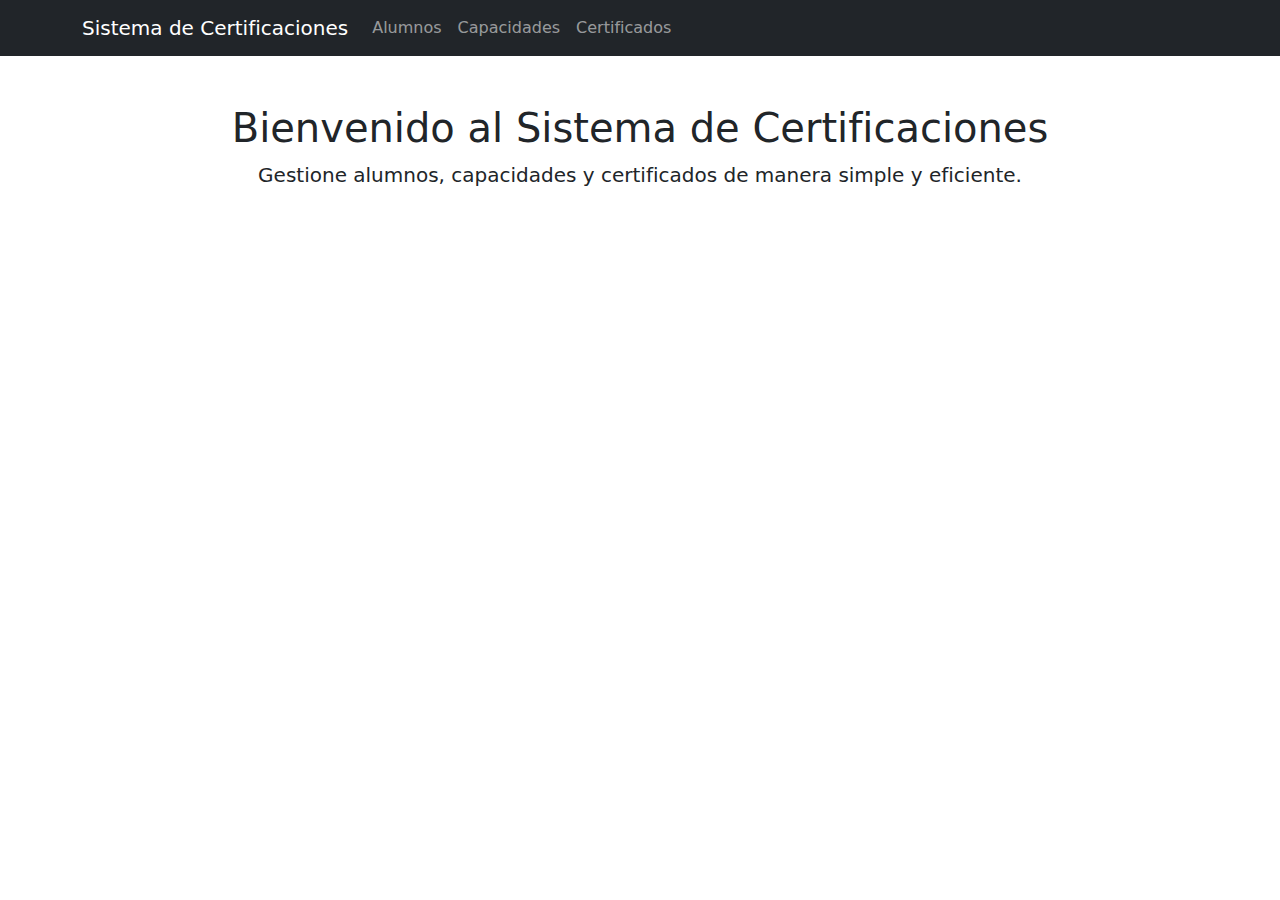
<file: index.html>
<!DOCTYPE html>
<html lang="es">
  <head>
    <meta charset="UTF-8" />
    <meta name="viewport" content="width=device-width, initial-scale=1.0" />
    <title>Sistema de Certificaciones</title>
    <link
      href="https://cdn.jsdelivr.net/npm/bootstrap@5.3.2/dist/css/bootstrap.min.css"
      rel="stylesheet"
    />
    <link rel="stylesheet" href="style.css" />
    <script src="main.js"></script>
  </head>
  <body>
    <nav class="navbar navbar-expand-lg navbar-dark bg-dark">
      <div class="container">
        <a class="navbar-brand" href="index.html">Sistema de Certificaciones</a>
        <button
          class="navbar-toggler"
          type="button"
          data-bs-toggle="collapse"
          data-bs-target="#navbarNav"
        >
          <span class="navbar-toggler-icon"></span>
        </button>
        <div class="collapse navbar-collapse" id="navbarNav">
          <ul class="navbar-nav">
            <li class="nav-item">
              <a class="nav-link" href="alumnos.html">Alumnos</a>
            </li>
            <li class="nav-item">
              <a class="nav-link" href="capacidades.html">Capacidades</a>
            </li>
            <li class="nav-item">
              <a class="nav-link" href="certificados.html">Certificados</a>
            </li>
          </ul>
        </div>
      </div>
    </nav>

    <div class="container mt-5">
      <div class="jumbotron text-center">
        <h1>Bienvenido al Sistema de Certificaciones</h1>
        <p class="lead">
          Gestione alumnos, capacidades y certificados de manera simple y
          eficiente.
        </p>
      </div>
    </div>

    <script src="https://cdn.jsdelivr.net/npm/bootstrap@5.3.2/dist/js/bootstrap.bundle.min.js"></script>

    <div class="modal" tabindex="-1">
      <div class="modal-dialog">
        <div class="modal-content">
          <div class="modal-header">
            <h5 class="modal-title">Modal title</h5>
            <button
              type="button"
              class="btn-close"
              data-bs-dismiss="modal"
              aria-label="Close"
            ></button>
          </div>
          <div class="modal-body">
            <p>Modal body text goes here.</p>
          </div>
          <div class="modal-footer">
            <button
              type="button"
              class="btn btn-secondary"
              data-bs-dismiss="modal"
            >
              Close
            </button>
            <button type="button" class="btn btn-primary">Save changes</button>
          </div>
        </div>
      </div>
    </div>
  </body>
</html>
</file>
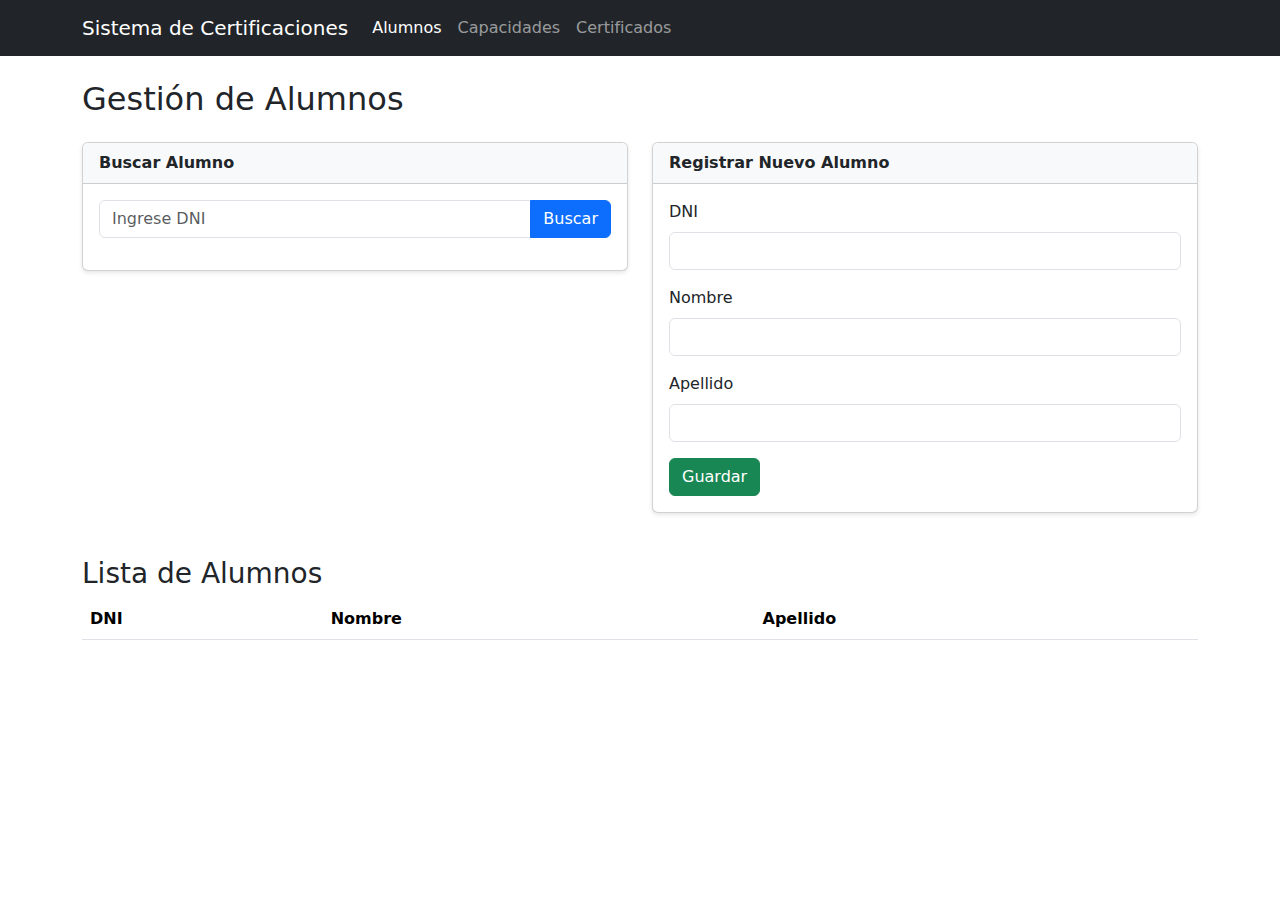
<file: alumnos.html>
<!DOCTYPE html>
<html lang="es">
  <head>
    <meta charset="UTF-8" />
    <meta name="viewport" content="width=device-width, initial-scale=1.0" />
    <title>Gestión de Alumnos</title>
    <link
      href="https://cdn.jsdelivr.net/npm/bootstrap@5.3.2/dist/css/bootstrap.min.css"
      rel="stylesheet"
    />
    <link rel="stylesheet" href="style.css" />
    <script src="main.js"></script>
  </head>
  <body>
    <nav class="navbar navbar-expand-lg navbar-dark bg-dark">
      <div class="container">
        <a class="navbar-brand" href="index.html">Sistema de Certificaciones</a>
        <button
          class="navbar-toggler"
          type="button"
          data-bs-toggle="collapse"
          data-bs-target="#navbarNav"
        >
          <span class="navbar-toggler-icon"></span>
        </button>
        <div class="collapse navbar-collapse" id="navbarNav">
          <ul class="navbar-nav">
            <li class="nav-item">
              <a class="nav-link active" href="alumnos.html">Alumnos</a>
            </li>
            <li class="nav-item">
              <a class="nav-link" href="capacidades.html">Capacidades</a>
            </li>
            <li class="nav-item">
              <a class="nav-link" href="certificados.html">Certificados</a>
            </li>
          </ul>
        </div>
      </div>
    </nav>

    <div class="container mt-4">
      <h2>Gestión de Alumnos</h2>

      <div class="row mt-4">
        <div class="col-md-6">
          <div class="card">
            <div class="card-header">Buscar Alumno</div>
            <div class="card-body">
              <div class="input-group mb-3">
                <input
                  type="text"
                  id="searchDni"
                  class="form-control"
                  placeholder="Ingrese DNI"
                />
                <button class="btn btn-primary" onclick="buscarAlumno()">
                  Buscar
                </button>
              </div>
            </div>
          </div>
        </div>

        <div class="col-md-6">
          <div class="card">
            <div class="card-header">Registrar Nuevo Alumno</div>
            <div class="card-body">
              <form id="alumnoForm">
                <div class="mb-3">
                  <label class="form-label">DNI</label>
                  <input type="text" class="form-control" id="dni" required />
                </div>
                <div class="mb-3">
                  <label class="form-label">Nombre</label>
                  <input
                    type="text"
                    class="form-control"
                    id="nombre"
                    required
                  />
                </div>
                <div class="mb-3">
                  <label class="form-label">Apellido</label>
                  <input
                    type="text"
                    class="form-control"
                    id="apellido"
                    required
                  />
                </div>
                <button type="submit" class="btn btn-success">Guardar</button>
              </form>
            </div>
          </div>
        </div>
      </div>

      <div class="mt-4">
        <h3>Lista de Alumnos</h3>
        <div class="table-responsive">
          <table class="table table-striped">
            <thead>
              <tr>
                <th>DNI</th>
                <th>Nombre</th>
                <th>Apellido</th>
              </tr>
            </thead>
            <tbody id="alumnosTableBody"></tbody>
          </table>
        </div>
      </div>
    </div>

    <script src="https://cdn.jsdelivr.net/npm/bootstrap@5.3.2/dist/js/bootstrap.bundle.min.js"></script>
    <script src="js/alumnos.js"></script>
  </body>
</html>
</file>
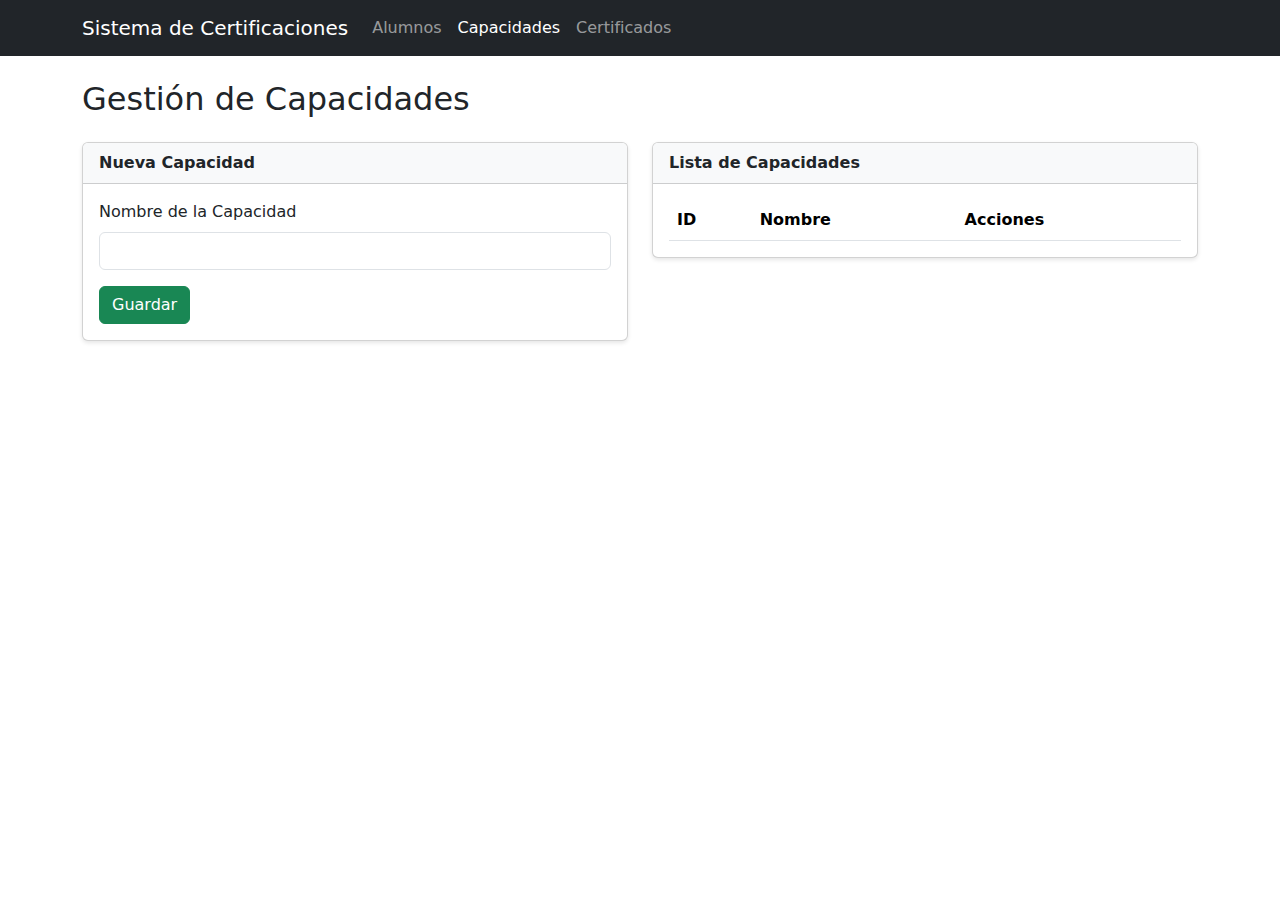
<file: capacidades.html>
<!DOCTYPE html>
<html lang="es">
  <head>
    <meta charset="UTF-8" />
    <meta name="viewport" content="width=device-width, initial-scale=1.0" />
    <title>Gestión de Capacidades</title>
    <link
      href="https://cdn.jsdelivr.net/npm/bootstrap@5.3.2/dist/css/bootstrap.min.css"
      rel="stylesheet"
    />
    <link rel="stylesheet" href="style.css" />
    <script src="main.js" async></script>
    <script src="js/capacidades.js" async></script>
  </head>
  <body onload="cargarCapacidades()">
    <nav class="navbar navbar-expand-lg navbar-dark bg-dark">
      <div class="container">
        <a class="navbar-brand" href="index.html">Sistema de Certificaciones</a>
        <button
          class="navbar-toggler"
          type="button"
          data-bs-toggle="collapse"
          data-bs-target="#navbarNav"
        >
          <span class="navbar-toggler-icon"></span>
        </button>
        <div class="collapse navbar-collapse" id="navbarNav">
          <ul class="navbar-nav">
            <li class="nav-item">
              <a class="nav-link" href="alumnos.html">Alumnos</a>
            </li>
            <li class="nav-item">
              <a class="nav-link active" href="capacidades.html">Capacidades</a>
            </li>
            <li class="nav-item">
              <a class="nav-link" href="certificados.html">Certificados</a>
            </li>
          </ul>
        </div>
      </div>
    </nav>

    <div class="container mt-4">
      <h2>Gestión de Capacidades</h2>

      <div class="row mt-4">
        <div class="col-md-6">
          <div class="card">
            <div class="card-header">Nueva Capacidad</div>
            <div class="card-body">
              <form id="capacidadForm">
                <div class="mb-3">
                  <label class="form-label">Nombre de la Capacidad</label>
                  <input
                    type="text"
                    class="form-control"
                    id="nombreCapacidad"
                    required
                  />
                </div>
                <button type="submit" class="btn btn-success">Guardar</button>
              </form>
            </div>
          </div>
        </div>

        <div class="col-md-6">
          <div class="card">
            <div class="card-header">Lista de Capacidades</div>
            <div class="card-body">
              <div class="table-responsive">
                <table class="table">
                  <thead>
                    <tr>
                      <th>ID</th>
                      <th>Nombre</th>
                      <th>Acciones</th>
                    </tr>
                  </thead>
                  <tbody id="capacidadesTableBody"></tbody>
                </table>
              </div>
            </div>
          </div>
        </div>
      </div>
    </div>
    <!------------modal para editar una capacidad-->
    <div class="modal" tabindex="-1" id="modal">
      <div class="modal-dialog">
        <div class="modal-content">
          <div class="modal-header">
            <h5 class="modal-title">Editar Capacidad</h5>
            <button
              type="button"
              class="btn-close"
              data-bs-dismiss="modal"
              aria-label="Close"
            ></button>
          </div>
          <div class="modal-body">
            <div class="input-group">
              <span class="input-group-text">Texto:</span>
              <textarea
                class="form-control"
                aria-label="With textarea"
                id="txt_editarTexto"
                rows="7"
              ></textarea>
              <input type="hidden" id="id_capacidad" />
            </div>
          </div>
          <div class="modal-footer">
            <button
              type="button"
              class="btn btn-secondary"
              data-bs-dismiss="modal"
              id="btn-cerrar-modal"
            >
              Cerrar
            </button>
            <button
              type="button"
              class="btn btn-primary"
              onclick="actualizarTextoCapacidad()"
            >
              Guardar Cambios
            </button>
          </div>
        </div>
      </div>
    </div>

    <script src="https://cdn.jsdelivr.net/npm/bootstrap@5.3.2/dist/js/bootstrap.bundle.min.js"></script>
  </body>
</html>
</file>
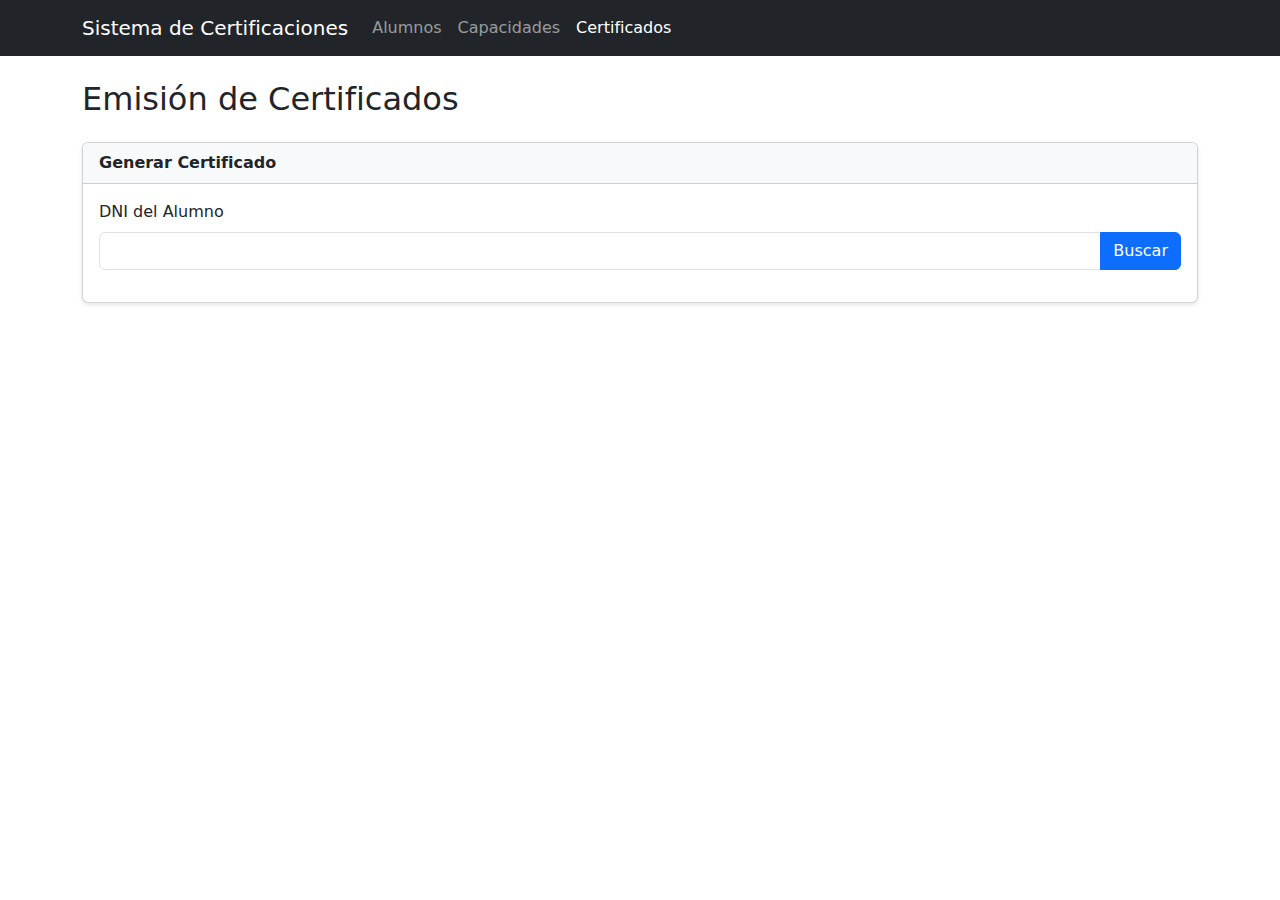
<file: certificados.html>
<!DOCTYPE html>
<html lang="es">

  <head>
    <meta charset="UTF-8" />
    <meta name="viewport" content="width=device-width, initial-scale=1.0" />
    <title>Emisión de Certificados</title>
    <link href="https://cdn.jsdelivr.net/npm/bootstrap@5.3.2/dist/css/bootstrap.min.css" rel="stylesheet" />
    <link rel="stylesheet" href="style.css" />
    <script src="main.js"></script>
  </head>

  <body>
    <nav class="navbar navbar-expand-lg navbar-dark bg-dark">
      <div class="container">
        <a class="navbar-brand" href="index.html">Sistema de Certificaciones</a>
        <button class="navbar-toggler" type="button" data-bs-toggle="collapse" data-bs-target="#navbarNav">
          <span class="navbar-toggler-icon"></span>
        </button>
        <div class="collapse navbar-collapse" id="navbarNav">
          <ul class="navbar-nav">
            <li class="nav-item">
              <a class="nav-link" href="alumnos.html">Alumnos</a>
            </li>
            <li class="nav-item">
              <a class="nav-link" href="capacidades.html">Capacidades</a>
            </li>
            <li class="nav-item">
              <a class="nav-link active" href="certificados.html">Certificados</a>
            </li>
          </ul>
        </div>
      </div>
    </nav>

    <div class="container mt-4">
      <h2>Emisión de Certificados</h2>

      <div class="row mt-4">
        <div class="col-md-12">
          <div class="card">
            <div class="card-header">Generar Certificado</div>
            <div class="card-body">
              <form id="certificadoForm">
                <div class="mb-3">
                  <label class="form-label">DNI del Alumno</label>
                  <div class="input-group">
                    <input type="text" class="form-control" id="dniAlumno" required />
                    <button type="button" class="btn btn-primary" onclick="buscarAlumnoCertificado()">
                      Buscar
                    </button>
                  </div>
                </div>

                <div id="datosAlumno" class="mb-3" style="display: none;">
                  <h4>Datos del Alumno</h4>
                  <p id="nombreCompletoAlumno"></p>
                </div>

                <div id="capacidadesContainer" class="mb-3" style="display: none;">
                  <h4>Seleccione las Capacidades Aprobadas</h4>
                  <div id="listaCapacidades" class="form-check"></div>
                  <div class="row">
                    <div class="col-md-6">
                      <div class="mb-3">
                        <label class="form-label">Fecha de Emisión</label>
                        <input type="text" class="form-control" id="fechaEmision" required />
                      </div>
                    </div>
                  </div>
                </div>


                <button type="submit" class="btn btn-success" style="display: none;" id="btnGenerar">
                  Generar Certificado
                </button>
              </form>
            </div>
          </div>
        </div>
      </div>

      <div id="certificadoGenerado" class="mt-4" style="display: none;">
        <div class="card">
          <div class="card-header">Certificado</div>
          <div class="card-body" id="certificadoContent">
            <!-- El contenido del certificado se generará dinámicamente -->
          </div>
          <div class="card-footer">
            <button class="btn btn-primary" onclick="imprimirCertificado()">
              Imprimir Certificado
            </button>
          </div>
        </div>
      </div>
    </div>

    <script src="https://cdn.jsdelivr.net/npm/bootstrap@5.3.2/dist/js/bootstrap.bundle.min.js"></script>
    <script src="js/certificados.js"></script>
  </body>

</html>
</file>
<file: style.css>
/* Estilos adicionales personalizados */
.card {
    margin-bottom: 20px;
    box-shadow: 0 2px 4px rgba(0,0,0,0.1);
}

.card-header {
    background-color: #f8f9fa;
    font-weight: bold;
}

.table {
    margin-bottom: 0;
}

#certificadoContent {
    padding: 40px;
    border: 2px solid #dee2e6;
    margin: 20px 0;
    background-color: #fff;
}

#certificadoContent h2 {
    color: #2c3e50;
    font-size: 2.5em;
    margin-bottom: 30px;
}

#certificadoContent h3 {
    color: #34495e;
    font-size: 2em;
    margin: 20px 0;
}

#certificadoContent ul {
    margin: 20px 0;
}

#certificadoContent ul li {
    font-size: 1.2em;
    margin: 10px 0;
}

.form-check {
    margin: 10px 0;
}

@media print {
    .no-print {
        display: none !important;
    }
    
    #certificadoContent {
        border: none;
        padding: 0;
    }
}
</file>
